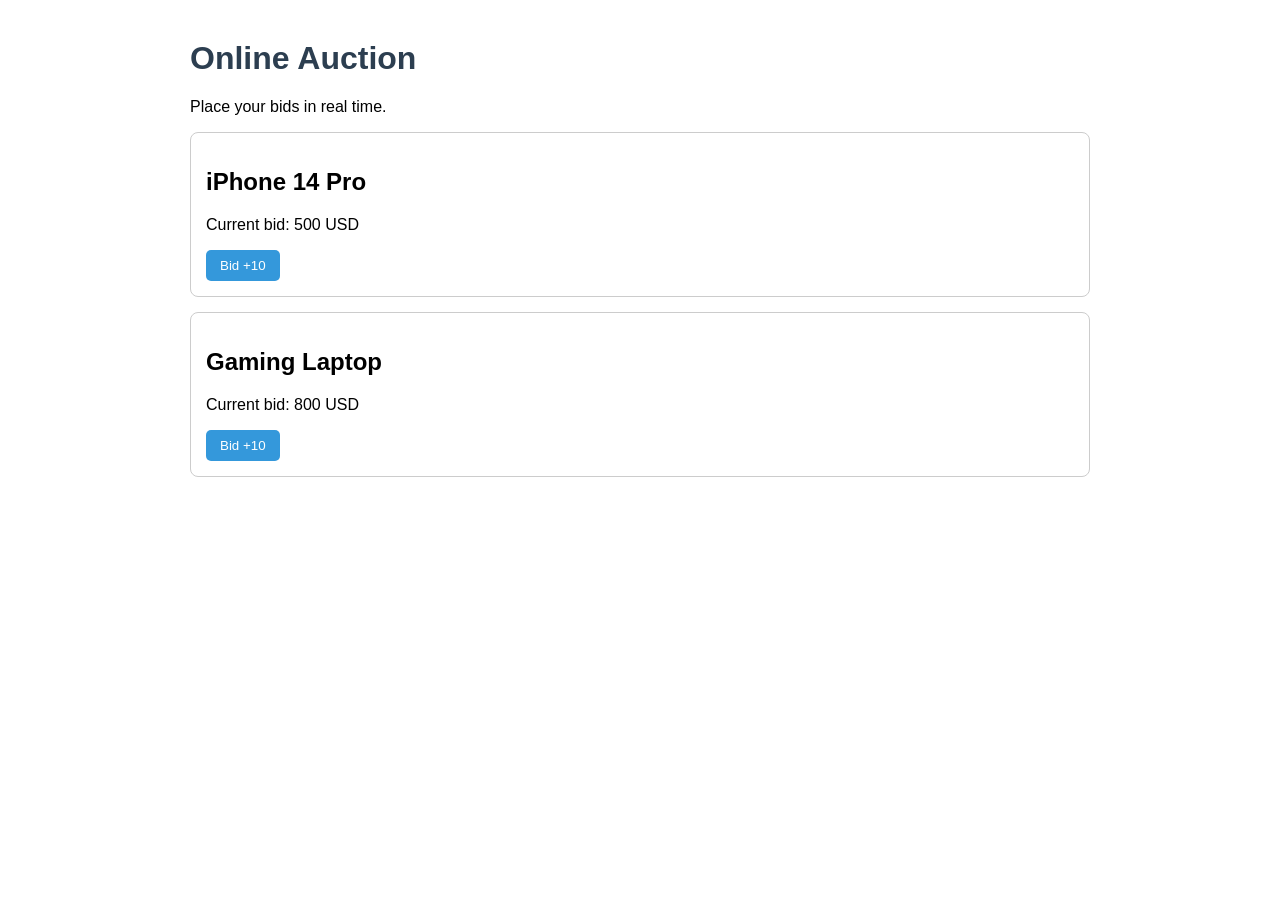
<file: ai.py/index.html>
<!DOCTYPE html>
<html lang="en">
<head>
    <meta charset="UTF-8">
    <title>Online Auction</title>
    <style>
        body { font-family: Arial, sans-serif; max-width: 900px; margin: 40px auto; }
        h1 { color: #2c3e50; }
        .item {
            border: 1px solid #ccc;
            padding: 15px;
            margin-bottom: 15px;
            border-radius: 8px;
        }
        button {
            padding: 8px 14px;
            cursor: pointer;
            background: #3498db;
            color: white;
            border: none;
            border-radius: 5px;
        }
        button:hover {
            background: #2980b9;
        }
    </style>
</head>
<body>

<h1>Online Auction</h1>
<p>Place your bids in real time.</p>

<div class="item">
    <h2>iPhone 14 Pro</h2>
    <p>Current bid: <span id="bid1">500</span> USD</p>
    <button onclick="placeBid('bid1')">Bid +10</button>
</div>

<div class="item">
    <h2>Gaming Laptop</h2>
    <p>Current bid: <span id="bid2">800</span> USD</p>
    <button onclick="placeBid('bid2')">Bid +10</button>
</div>

<script>
function placeBid(id) {
    let price = document.getElementById(id);
    price.innerText = Number(price.innerText) + 10;
}
</script>

</body>
</html>
</file>
